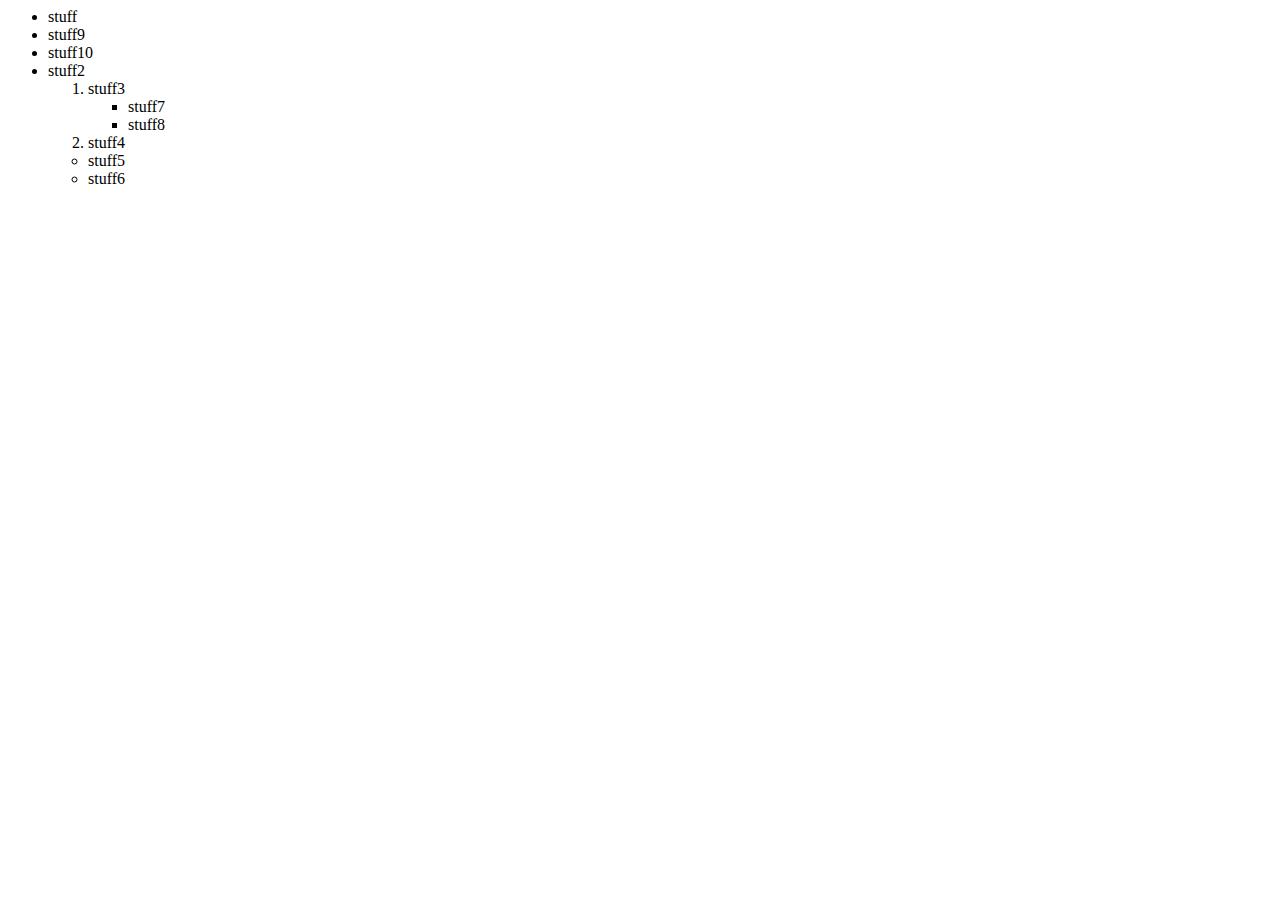
<file: data-structures/DOM Tree/delTag.html>
<html>
<body>
<ul>
<li>
stuff
<li>
stuff9
<li>
stuff10
</li>
</li>
</li>
<li>
stuff2
</li>
<ol>
<li>
stuff3
<ul>
<li>
stuff7
</li>
<li>
stuff8
</li>
</ul>
</li>
<li>
stuff4
</li>
</ol>
<ul>
<li>
stuff5
</li>
<li>
stuff6
</li>
</ul>
</ul>
</body>
</html>
</file>
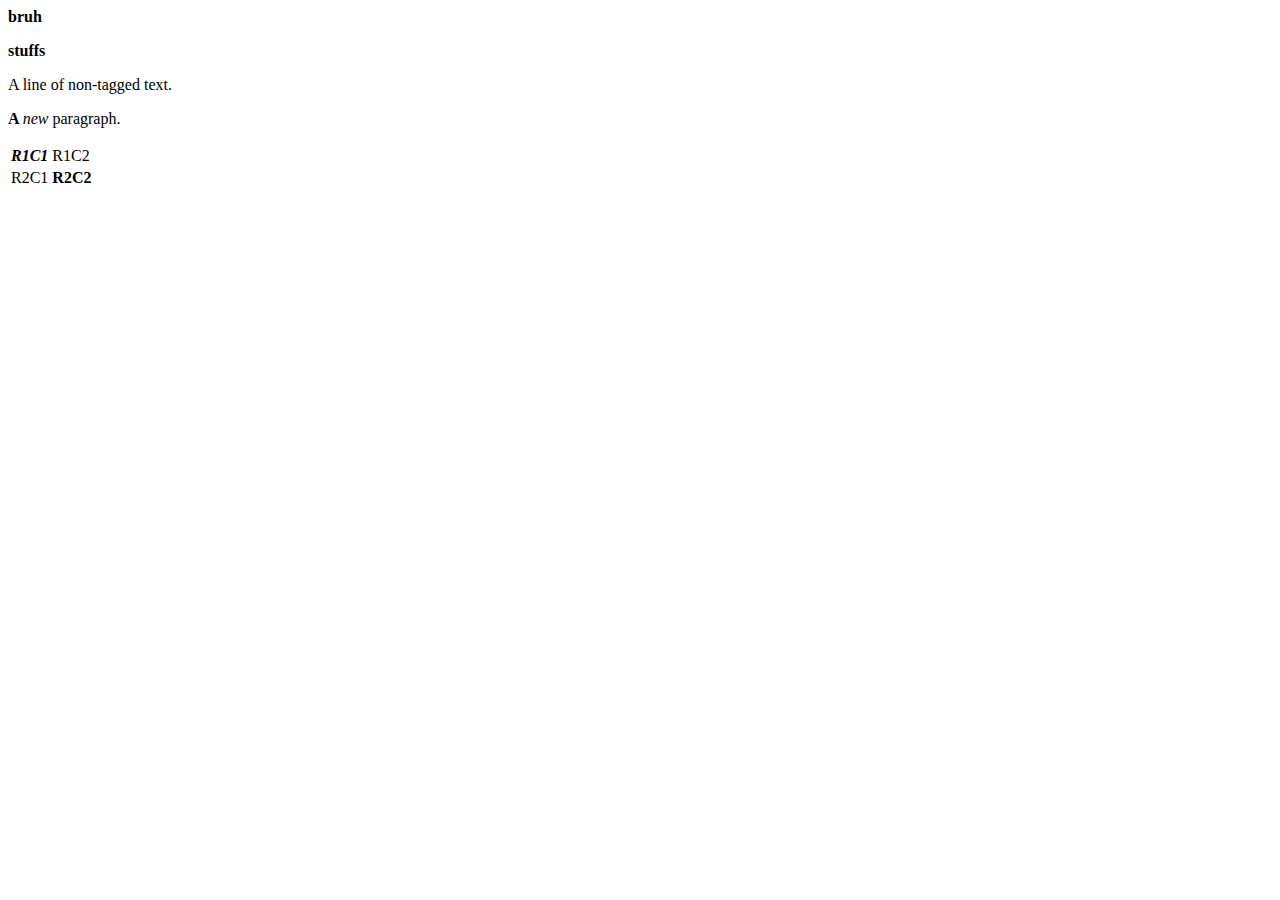
<file: data-structures/DOM Tree/ex1.html>
<html>
<body>
<b>
bruh
<p>
stuffs
</p>
</b>
<p>
A line of non-tagged text.
</p>
<p>
<b>
A
</b>
<em>
new
</em>
paragraph.
</p>
<table>
<tr>
<td>
<em>
<b>
R1C1
</b>
</em>
</td>
<td>
R1C2
</td>
</tr>
<tr>
<td>
R2C1
</td>
<td>
<b>
R2C2
</b>
</td>
</tr>
</table>
</body>
</html>
</file>
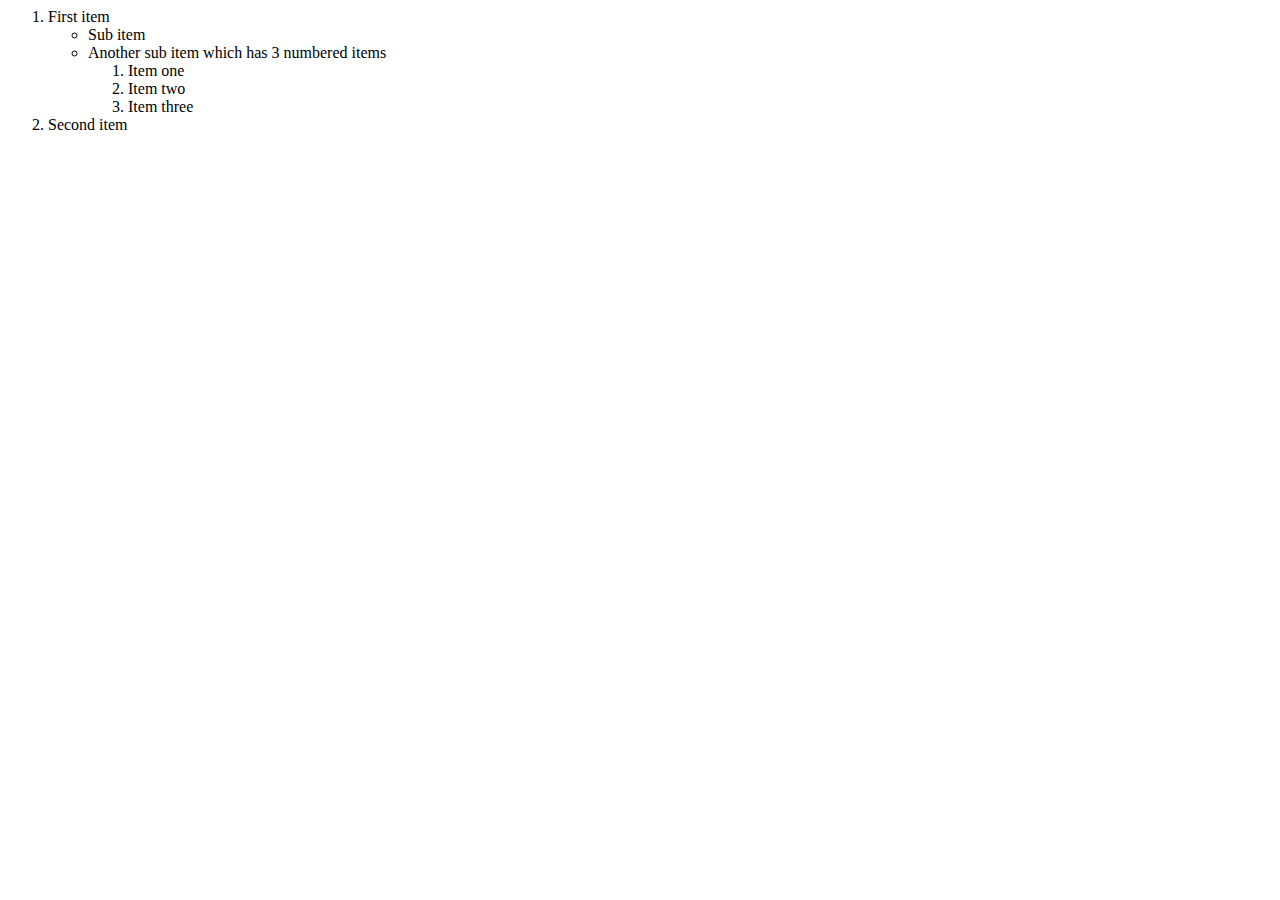
<file: data-structures/DOM Tree/ex3.html>
<html>
<body>
<ol>
<li>
First item
<ul>
<li>
Sub item
</li>
<li>
Another sub item which has 3 numbered items
<ol>
<li>
Item one
</li>
<li>
Item two
</li>
<li>
Item three
</li>
</ol>
</li>
</ul>
</li>
<li>
Second item
</li>
</ol>
</body>
</html>
</file>
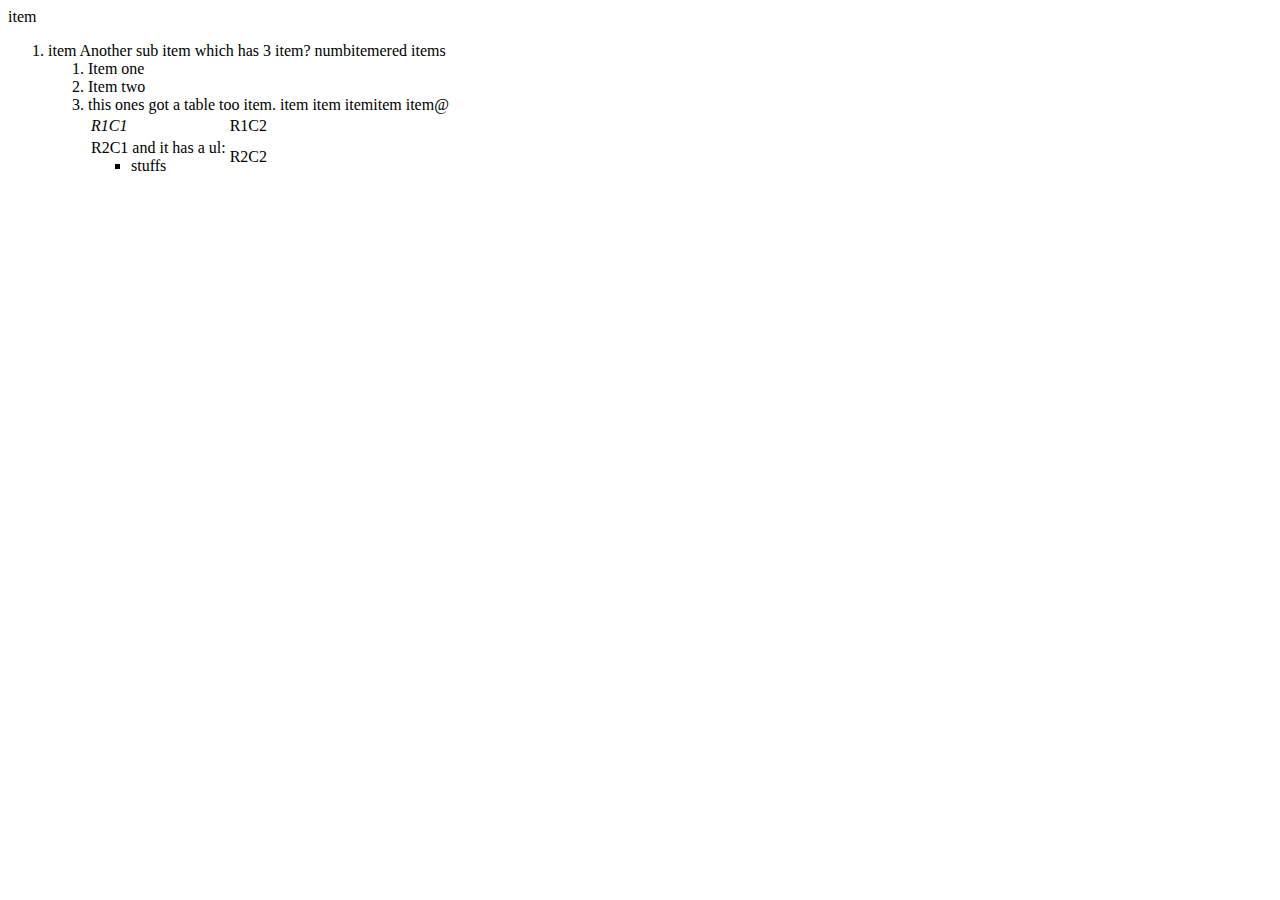
<file: data-structures/DOM Tree/ex5.html>
<html>
<body>
item
<ol>
<li>
item Another sub item which has 3 item? numbitemered items
<ol>
<li>
Item one
</li>
<li>
Item two
</li>
<li>
this ones got a table too item.
item item itemitem
item@
<table>
<tr>
<td>
<em>
R1C1
</em>
</td>
<td>
R1C2
</td>
</tr>
<tr>
<td>
R2C1 and it has a ul:
<ul>
<li>
stuffs
</li>
</ul>
</td>
<td>
R2C2
</td>
</tr>
</table>
</li>
</ol>
</li>
</ol>
</body>
</html>
</file>
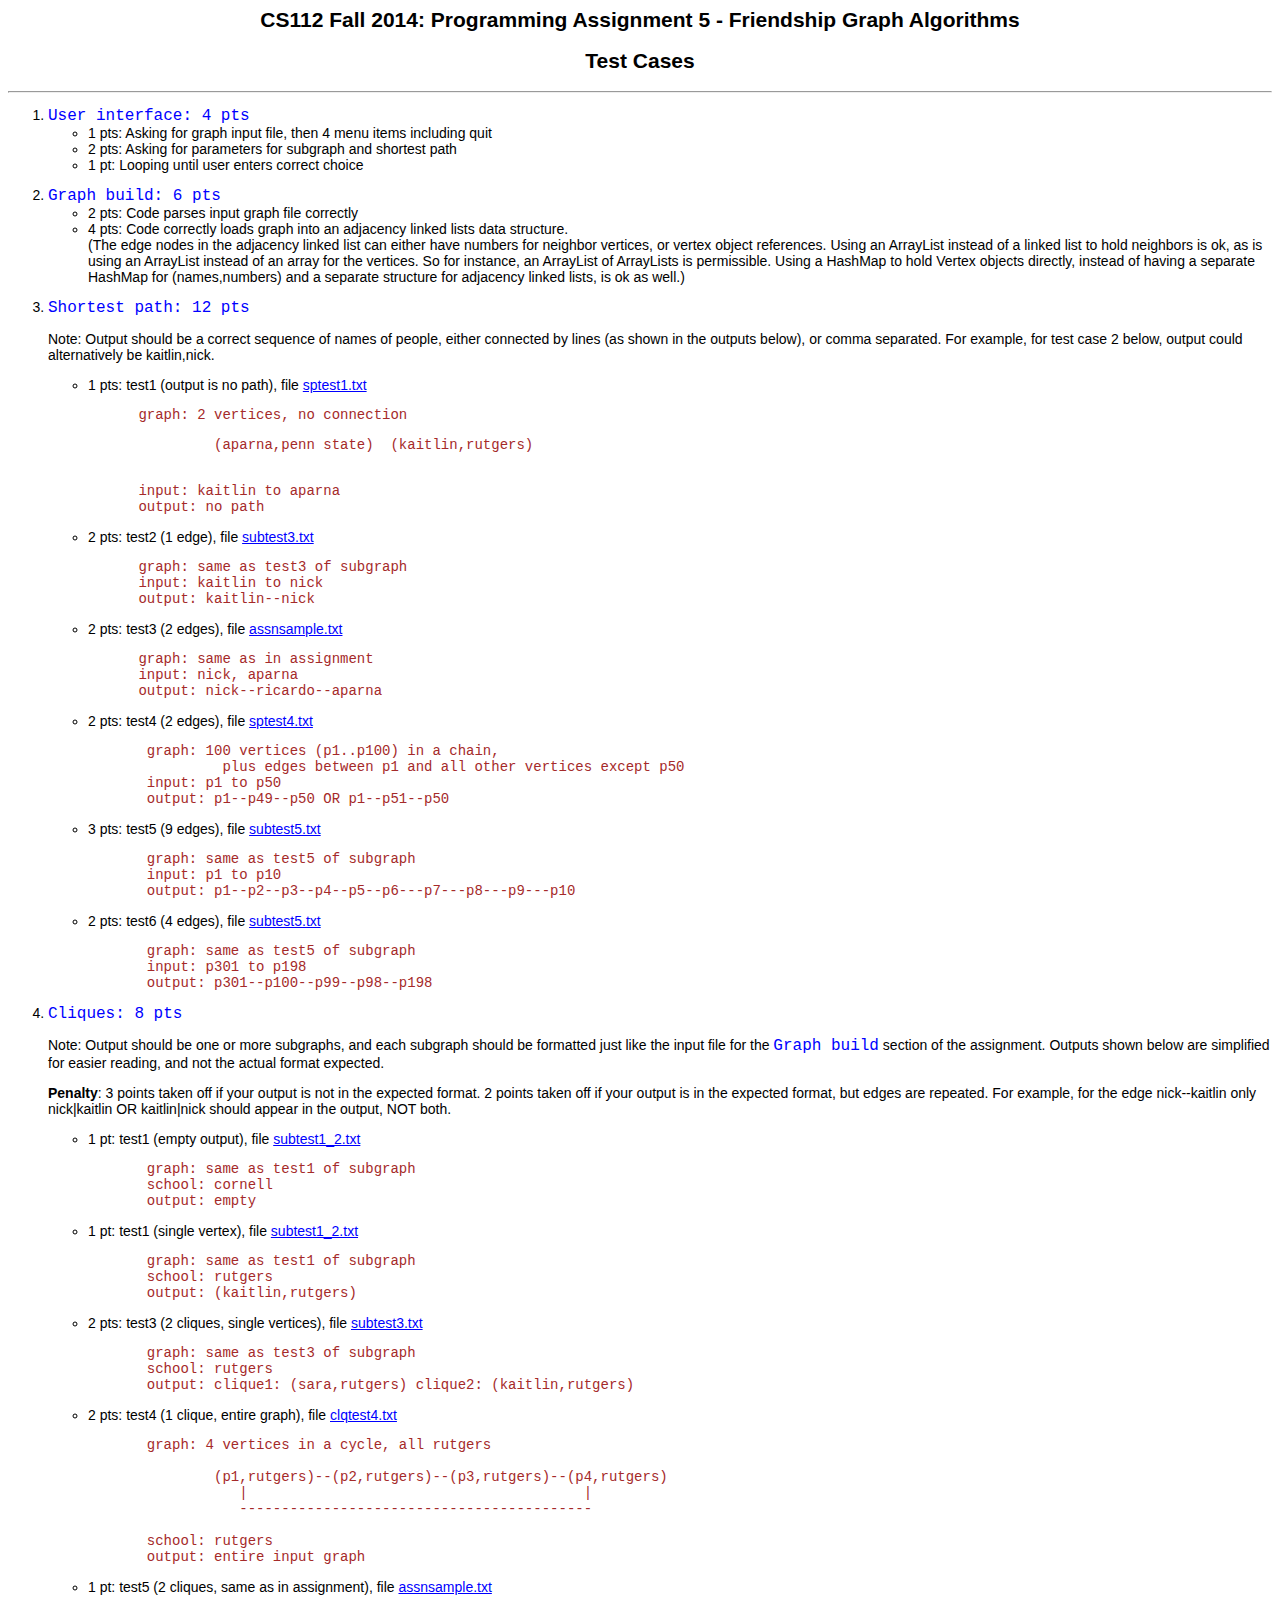
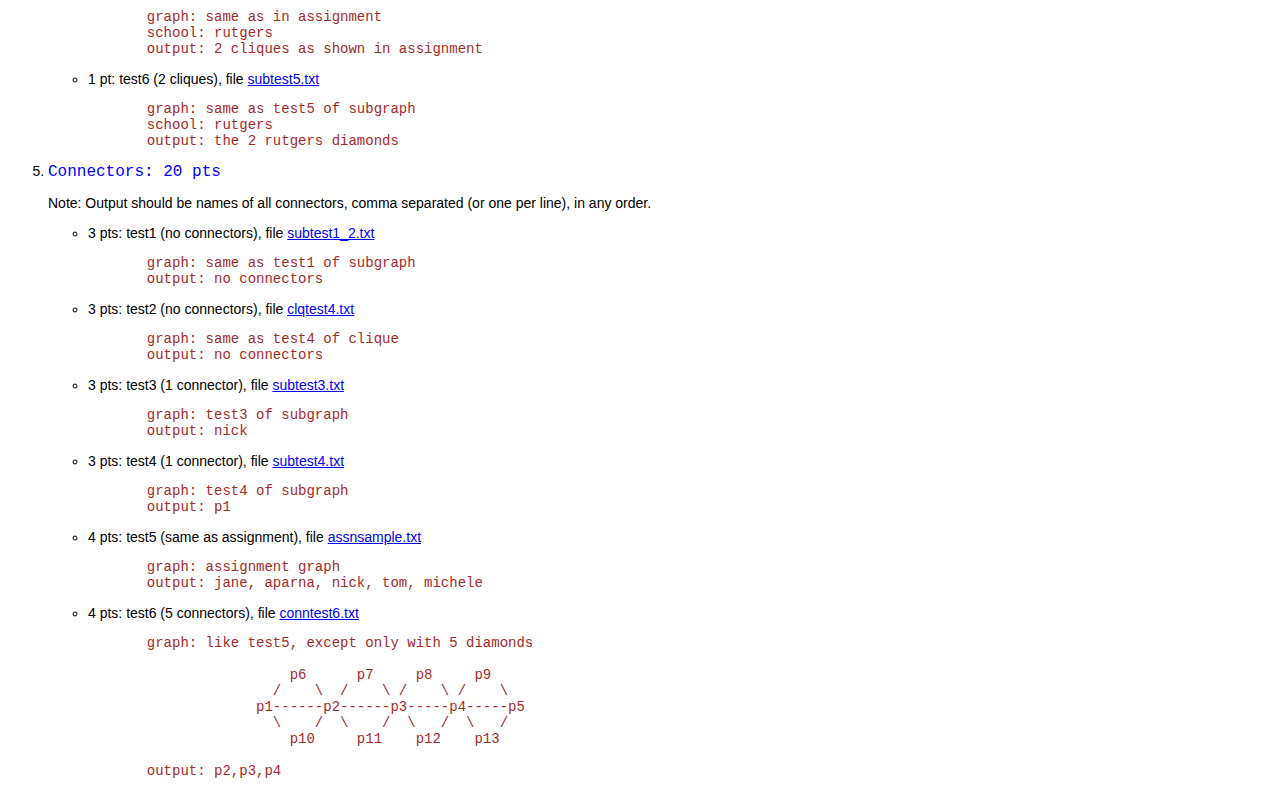
<file: data-structures/fbGraph/testcases.html>
<html><head>
<meta http-equiv="content-type" content="text/html; charset=ISO-8859-1">

<title>
CS112 Fall 2014: Programming Assignment 5 - Friendship Graph Algorithms Test Cases
</title>
<style>
body { font: 14px Trebuchet MS, Verdana, Arial, Helvetica, sans-serif; }
div.code { background: lightgrey; width: 40%;}
table { border-collapse: collapse; cellspacing: 0px; margin-left: 10%;}
th { font: bold 14px Trebuchet MS; border-bottom: 1px solid black; padding: 10px; text-align:left;}
td { padding: 2px; font: 13px Trebuchet MS; align:left; padding-right: 10px; }
td.pts { text-align: right; padding-right: 20px; vertical-align: top;}
tt { color: blue; font-size: 16px;}
a, a:visited { color: blue; }
pre { color: brown; }
</style>
</head><body><center>
<h2>CS112 Fall 2014: Programming Assignment 5 - Friendship Graph Algorithms</h2>
<h2>Test Cases</h2>
<hr>
</center>
<ol>
<li><tt>User interface: 4 pts</tt>
<ul>
<li>1 pts: Asking for graph input file, then 4 menu items including quit
<li>2 pts: Asking for parameters for subgraph and shortest path
<li>1 pt: Looping until user enters correct choice
</ul>

<p>
<li><tt>Graph build: 6 pts</tt>
<ul>
<li>2 pts: Code parses input graph file correctly
<li>4 pts: Code correctly loads graph into an adjacency
linked lists data structure.<br>
(The edge nodes in the adjacency linked list can either have numbers for
neighbor vertices, or vertex object references. Using an ArrayList instead
of a linked list to hold neighbors is ok, as is using an ArrayList instead
of an array for the vertices. So for instance, an ArrayList of ArrayLists
is permissible. Using a HashMap to hold Vertex objects directly,
instead of having a separate HashMap for (names,numbers) and a separate structure
for adjacency linked lists, is ok as well.)
</ul>

<p>
<li><tt>Shortest path: 12 pts</tt>
<p>Note: Output should be a correct sequence of names of people,
either connected by lines (as shown in the outputs below), or comma
separated. For example, for test case 2 below, output could alternatively be
kaitlin,nick.
<ul>
<li>1 pts: test1 (output is no path), file <a href="sptest1.txt">sptest1.txt</a>
<pre>
      graph: 2 vertices, no connection
<pre>
               (aparna,penn state)  (kaitlin,rutgers)
</pre>
      input: kaitlin to aparna
      output: no path
</pre>
<li>2 pts: test2 (1 edge), file <a href="subtest3.txt">subtest3.txt</a> 
<pre>
      graph: same as test3 of subgraph
      input: kaitlin to nick
      output: kaitlin--nick
</pre>
<li>2 pts: test3 (2 edges), file <a href="assnsample.txt">assnsample.txt</a> 
<pre>
      graph: same as in assignment
      input: nick, aparna
      output: nick--ricardo--aparna
</pre>
<li>2 pts: test4 (2 edges), file <a href="sptest4.txt">sptest4.txt</a>
<pre>
       graph: 100 vertices (p1..p100) in a chain,
                plus edges between p1 and all other vertices except p50
       input: p1 to p50
       output: p1--p49--p50 OR p1--p51--p50
</pre>
<li>3 pts: test5 (9 edges), file <a href="subtest5.txt">subtest5.txt</a>
<pre>
       graph: same as test5 of subgraph
       input: p1 to p10
       output: p1--p2--p3--p4--p5--p6---p7---p8---p9---p10
</pre>
<li>2 pts: test6 (4 edges), file <a href="subtest5.txt">subtest5.txt</a>
<pre>
       graph: same as test5 of subgraph
       input: p301 to p198
       output: p301--p100--p99--p98--p198
</pre>
</ul>
<p>
<li><tt>Cliques: 8 pts</tt>
<p>Note: Output should be one or more subgraphs, and each subgraph should be formatted
just like the input file for the <tt>Graph build</tt> section of the assignment. 
Outputs shown below are simplified 
for easier reading, and not the actual format expected.<br>
<p><b>Penalty</b>: 3 points taken off if your output is not in the expected format.
2 points taken off if your output is in the expected format, but edges are repeated.
For example, for the edge nick--kaitlin only nick|kaitlin OR kaitlin|nick should
appear in the output, NOT both.

<p>
<ul>
<li>1 pt: test1 (empty output), file <a href="subtest1_2.txt">subtest1_2.txt</a>
<pre>
       graph: same as test1 of subgraph
       school: cornell
       output: empty
</pre>
<li>1 pt: test1 (single vertex), file <a href="subtest1_2.txt">subtest1_2.txt</a>
<pre>
       graph: same as test1 of subgraph
       school: rutgers
       output: (kaitlin,rutgers)
</pre>
<li>2 pts: test3 (2 cliques, single vertices), file <a href="subtest3.txt">subtest3.txt</a> 
<pre>
       graph: same as test3 of subgraph
       school: rutgers
       output: clique1: (sara,rutgers) clique2: (kaitlin,rutgers)
</pre>
<li>2 pts: test4 (1 clique, entire graph), file <a href="clqtest4.txt">clqtest4.txt</a>
<pre>
       graph: 4 vertices in a cycle, all rutgers

               (p1,rutgers)--(p2,rutgers)--(p3,rutgers)--(p4,rutgers)
                  |                                        |
                  ------------------------------------------

       school: rutgers
       output: entire input graph
</pre>
<li>1 pt: test5 (2 cliques, same as in assignment), file <a href="assnsample.txt">assnsample.txt</a>
<pre>
       graph: same as in assignment
       school: rutgers
       output: 2 cliques as shown in assignment
</pre>
<li>1 pt: test6 (2 cliques), file <a href="subtest5.txt">subtest5.txt</a>
<pre>
       graph: same as test5 of subgraph
       school: rutgers
       output: the 2 rutgers diamonds
</pre>
</ul>
<p>
<li><tt>Connectors: 20 pts</tt>
<p>Note: Output should be names of all connectors, comma separated (or one per line),
in any order.
<p>
<ul>
<li>3 pts: test1 (no connectors), file <a href="subtest1_2.txt">subtest1_2.txt</a>
<pre>
       graph: same as test1 of subgraph
       output: no connectors
</pre>
<li>3 pts: test2 (no connectors), file <a href="clqtest4.txt">clqtest4.txt</a>
<pre>
       graph: same as test4 of clique 
       output: no connectors
</pre>
<li>3 pts: test3 (1 connector), file <a href="subtest3.txt">subtest3.txt</a>
<pre>
       graph: test3 of subgraph
       output: nick
</pre>
<li>3 pts: test4 (1 connector), file <a href="subtest4.txt">subtest4.txt</a>
<pre>
       graph: test4 of subgraph
       output: p1
</pre>
<li>4 pts: test5 (same as assignment), file <a href="assnsample.txt">assnsample.txt</a>
<pre>
       graph: assignment graph
       output: jane, aparna, nick, tom, michele
</pre>
<li>4 pts: test6 (5 connectors), file <a href="conntest6.txt">conntest6.txt</a>
<pre>
       graph: like test5, except only with 5 diamonds

                        p6      p7     p8     p9
                      /    \  /    \ /    \ /    \  
                    p1------p2------p3-----p4-----p5
                      \    /  \    /  \   /  \   /         
                        p10     p11    p12    p13         

       output: p2,p3,p4
</pre>
</ul>
</ol>
</body>
</html>
</file>
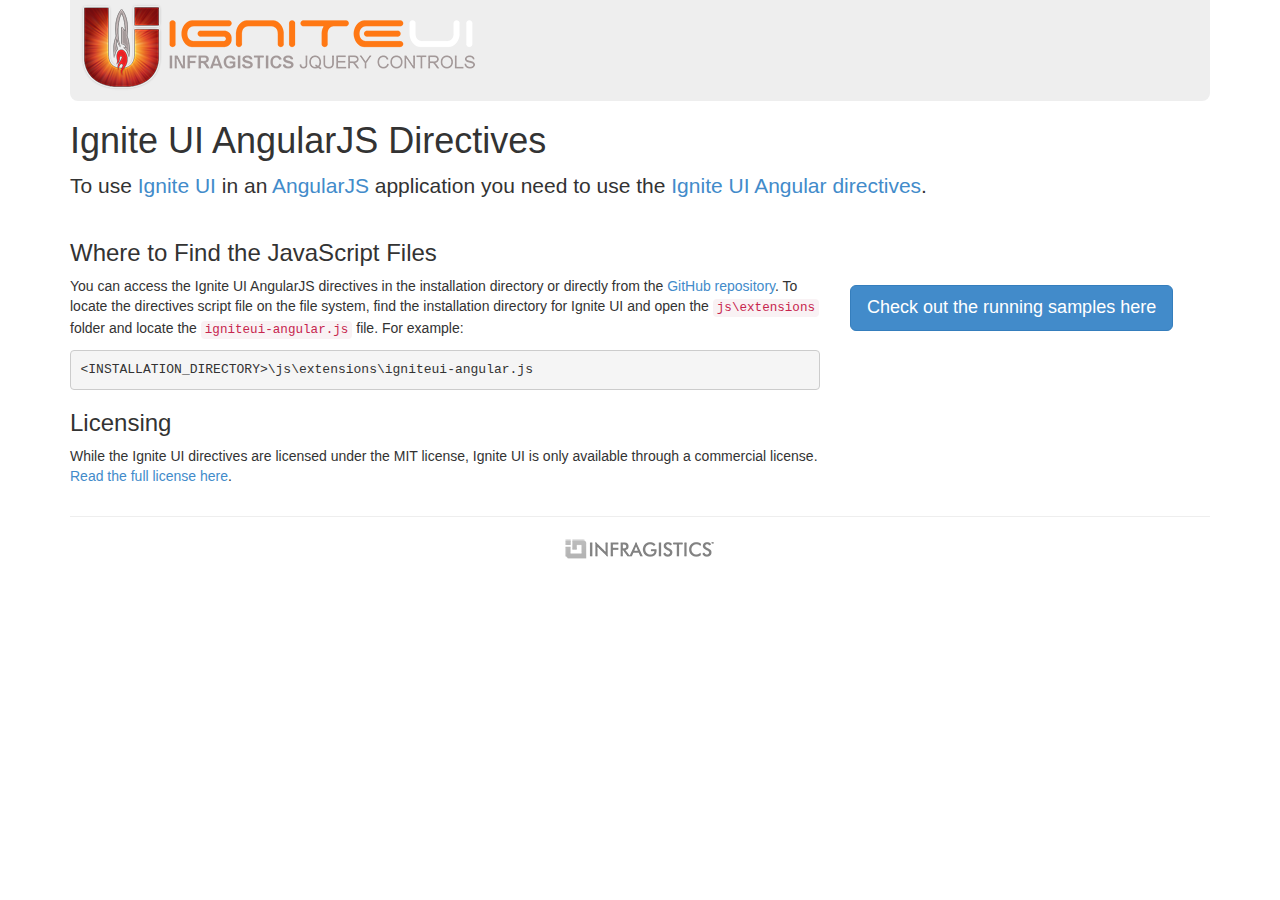
<file: databases/final-project/static/igniteui/extensions/README.igniteui-angular.html>
<!doctype html>
<html>
    <head>
        <title>Ignite UI AngularJS Directives README</title>
        <style>
            html{font-family:sans-serif;-ms-text-size-adjust:100%;-webkit-text-size-adjust:100%}body{margin:0}article,aside,details,figcaption,figure,footer,header,hgroup,main,nav,section,summary{display:block}audio,canvas,progress,video{display:inline-block;vertical-align:baseline}audio:not([controls]){display:none;height:0}[hidden],template{display:none}a{background:transparent}a:active,a:hover{outline:0}abbr[title]{border-bottom:1px dotted}b,strong{font-weight:bold}dfn{font-style:italic}h1{font-size:2em;margin:0.67em 0}mark{background:#ff0;color:#000}small{font-size:80%}sub,sup{font-size:75%;line-height:0;position:relative;vertical-align:baseline}sup{top:-0.5em}sub{bottom:-0.25em}img{border:0}svg:not(:root){overflow:hidden}figure{margin:1em 40px}hr{-moz-box-sizing:content-box;box-sizing:content-box;height:0}pre{overflow:auto}code,kbd,pre,samp{font-family:monospace, monospace;font-size:1em}button,input,optgroup,select,textarea{color:inherit;font:inherit;margin:0}button{overflow:visible}button,select{text-transform:none}button,html input[type="button"],input[type="reset"],input[type="submit"]{-webkit-appearance:button;cursor:pointer}button[disabled],html input[disabled]{cursor:default}button::-moz-focus-inner,input::-moz-focus-inner{border:0;padding:0}input{line-height:normal}input[type="checkbox"],input[type="radio"]{box-sizing:border-box;padding:0}input[type="number"]::-webkit-inner-spin-button,input[type="number"]::-webkit-outer-spin-button{height:auto}input[type="search"]{-webkit-appearance:textfield;-moz-box-sizing:content-box;-webkit-box-sizing:content-box;box-sizing:content-box}input[type="search"]::-webkit-search-cancel-button,input[type="search"]::-webkit-search-decoration{-webkit-appearance:none}fieldset{border:1px solid #c0c0c0;margin:0 2px;padding:0.35em 0.625em 0.75em}legend{border:0;padding:0}textarea{overflow:auto}optgroup{font-weight:bold}table{border-collapse:collapse;border-spacing:0}td,th{padding:0}*{-webkit-box-sizing:border-box;-moz-box-sizing:border-box;box-sizing:border-box}*:before,*:after{-webkit-box-sizing:border-box;-moz-box-sizing:border-box;box-sizing:border-box}html{font-size:10px;-webkit-tap-highlight-color:rgba(0,0,0,0)}body{font-family:"Helvetica Neue",Helvetica,Arial,sans-serif;font-size:14px;line-height:1.42857143;color:#333;background-color:#fff}input,button,select,textarea{font-family:inherit;font-size:inherit;line-height:inherit}a{color:#428bca;text-decoration:none}a:hover,a:focus{color:#2a6496;text-decoration:underline}a:focus{outline:thin dotted;outline:5px auto -webkit-focus-ring-color;outline-offset:-2px}figure{margin:0}img{vertical-align:middle}.img-responsive{display:block;width:100% \9;max-width:100%;height:auto}.img-rounded{border-radius:6px}.img-thumbnail{padding:4px;line-height:1.42857143;background-color:#fff;border:1px solid #ddd;border-radius:4px;-webkit-transition:all .2s ease-in-out;-o-transition:all .2s ease-in-out;transition:all .2s ease-in-out;display:inline-block;width:100% \9;max-width:100%;height:auto}.img-circle{border-radius:50%}hr{margin-top:20px;margin-bottom:20px;border:0;border-top:1px solid #eee}.sr-only{position:absolute;width:1px;height:1px;margin:-1px;padding:0;overflow:hidden;clip:rect(0, 0, 0, 0);border:0}.sr-only-focusable:active,.sr-only-focusable:focus{position:static;width:auto;height:auto;margin:0;overflow:visible;clip:auto}h1,h2,h3,h4,h5,h6,.h1,.h2,.h3,.h4,.h5,.h6{font-family:inherit;font-weight:500;line-height:1.1;color:inherit}h1 small,h2 small,h3 small,h4 small,h5 small,h6 small,.h1 small,.h2 small,.h3 small,.h4 small,.h5 small,.h6 small,h1 .small,h2 .small,h3 .small,h4 .small,h5 .small,h6 .small,.h1 .small,.h2 .small,.h3 .small,.h4 .small,.h5 .small,.h6 .small{font-weight:normal;line-height:1;color:#777}h1,.h1,h2,.h2,h3,.h3{margin-top:20px;margin-bottom:10px}h1 small,.h1 small,h2 small,.h2 small,h3 small,.h3 small,h1 .small,.h1 .small,h2 .small,.h2 .small,h3 .small,.h3 .small{font-size:65%}h4,.h4,h5,.h5,h6,.h6{margin-top:10px;margin-bottom:10px}h4 small,.h4 small,h5 small,.h5 small,h6 small,.h6 small,h4 .small,.h4 .small,h5 .small,.h5 .small,h6 .small,.h6 .small{font-size:75%}h1,.h1{font-size:36px}h2,.h2{font-size:30px}h3,.h3{font-size:24px}h4,.h4{font-size:18px}h5,.h5{font-size:14px}h6,.h6{font-size:12px}p{margin:0 0 10px}.lead{margin-bottom:20px;font-size:16px;font-weight:300;line-height:1.4}@media (min-width:768px){.lead{font-size:21px}}small,.small{font-size:85%}cite{font-style:normal}mark,.mark{background-color:#fcf8e3;padding:.2em}.text-left{text-align:left}.text-right{text-align:right}.text-center{text-align:center}.text-justify{text-align:justify}.text-nowrap{white-space:nowrap}.text-lowercase{text-transform:lowercase}.text-uppercase{text-transform:uppercase}.text-capitalize{text-transform:capitalize}.text-muted{color:#777}.text-primary{color:#428bca}a.text-primary:hover{color:#3071a9}.text-success{color:#3c763d}a.text-success:hover{color:#2b542c}.text-info{color:#31708f}a.text-info:hover{color:#245269}.text-warning{color:#8a6d3b}a.text-warning:hover{color:#66512c}.text-danger{color:#a94442}a.text-danger:hover{color:#843534}.bg-primary{color:#fff;background-color:#428bca}a.bg-primary:hover{background-color:#3071a9}.bg-success{background-color:#dff0d8}a.bg-success:hover{background-color:#c1e2b3}.bg-info{background-color:#d9edf7}a.bg-info:hover{background-color:#afd9ee}.bg-warning{background-color:#fcf8e3}a.bg-warning:hover{background-color:#f7ecb5}.bg-danger{background-color:#f2dede}a.bg-danger:hover{background-color:#e4b9b9}.page-header{padding-bottom:9px;margin:40px 0 20px;border-bottom:1px solid #eee}ul,ol{margin-top:0;margin-bottom:10px}ul ul,ol ul,ul ol,ol ol{margin-bottom:0}.list-unstyled{padding-left:0;list-style:none}.list-inline{padding-left:0;list-style:none;margin-left:-5px}.list-inline>li{display:inline-block;padding-left:5px;padding-right:5px}dl{margin-top:0;margin-bottom:20px}dt,dd{line-height:1.42857143}dt{font-weight:bold}dd{margin-left:0}@media (min-width:768px){.dl-horizontal dt{float:left;width:160px;clear:left;text-align:right;overflow:hidden;text-overflow:ellipsis;white-space:nowrap}.dl-horizontal dd{margin-left:180px}}abbr[title],abbr[data-original-title]{cursor:help;border-bottom:1px dotted #777}.initialism{font-size:90%;text-transform:uppercase}blockquote{padding:10px 20px;margin:0 0 20px;font-size:17.5px;border-left:5px solid #eee}blockquote p:last-child,blockquote ul:last-child,blockquote ol:last-child{margin-bottom:0}blockquote footer,blockquote small,blockquote .small{display:block;font-size:80%;line-height:1.42857143;color:#777}blockquote footer:before,blockquote small:before,blockquote .small:before{content:'\2014 \00A0'}.blockquote-reverse,blockquote.pull-right{padding-right:15px;padding-left:0;border-right:5px solid #eee;border-left:0;text-align:right}.blockquote-reverse footer:before,blockquote.pull-right footer:before,.blockquote-reverse small:before,blockquote.pull-right small:before,.blockquote-reverse .small:before,blockquote.pull-right .small:before{content:''}.blockquote-reverse footer:after,blockquote.pull-right footer:after,.blockquote-reverse small:after,blockquote.pull-right small:after,.blockquote-reverse .small:after,blockquote.pull-right .small:after{content:'\00A0 \2014'}blockquote:before,blockquote:after{content:""}address{margin-bottom:20px;font-style:normal;line-height:1.42857143}code,kbd,pre,samp{font-family:Menlo,Monaco,Consolas,"Courier New",monospace}code{padding:2px 4px;font-size:90%;color:#c7254e;background-color:#f9f2f4;border-radius:4px}kbd{padding:2px 4px;font-size:90%;color:#fff;background-color:#333;border-radius:3px;box-shadow:inset 0 -1px 0 rgba(0,0,0,0.25)}kbd kbd{padding:0;font-size:100%;box-shadow:none}pre{display:block;padding:9.5px;margin:0 0 10px;font-size:13px;line-height:1.42857143;word-break:break-all;word-wrap:break-word;color:#333;background-color:#f5f5f5;border:1px solid #ccc;border-radius:4px}pre code{padding:0;font-size:inherit;color:inherit;white-space:pre-wrap;background-color:transparent;border-radius:0}.pre-scrollable{max-height:340px;overflow-y:scroll}.container{margin-right:auto;margin-left:auto;padding-left:15px;padding-right:15px}@media (min-width:768px){.container{width:750px}}@media (min-width:992px){.container{width:970px}}@media (min-width:1200px){.container{width:1170px}}.container-fluid{margin-right:auto;margin-left:auto;padding-left:15px;padding-right:15px}.row{margin-left:-15px;margin-right:-15px}.col-xs-1, .col-sm-1, .col-md-1, .col-lg-1, .col-xs-2, .col-sm-2, .col-md-2, .col-lg-2, .col-xs-3, .col-sm-3, .col-md-3, .col-lg-3, .col-xs-4, .col-sm-4, .col-md-4, .col-lg-4, .col-xs-5, .col-sm-5, .col-md-5, .col-lg-5, .col-xs-6, .col-sm-6, .col-md-6, .col-lg-6, .col-xs-7, .col-sm-7, .col-md-7, .col-lg-7, .col-xs-8, .col-sm-8, .col-md-8, .col-lg-8, .col-xs-9, .col-sm-9, .col-md-9, .col-lg-9, .col-xs-10, .col-sm-10, .col-md-10, .col-lg-10, .col-xs-11, .col-sm-11, .col-md-11, .col-lg-11, .col-xs-12, .col-sm-12, .col-md-12, .col-lg-12{position:relative;min-height:1px;padding-left:15px;padding-right:15px}.col-xs-1, .col-xs-2, .col-xs-3, .col-xs-4, .col-xs-5, .col-xs-6, .col-xs-7, .col-xs-8, .col-xs-9, .col-xs-10, .col-xs-11, .col-xs-12{float:left}.col-xs-12{width:100%}.col-xs-11{width:91.66666667%}.col-xs-10{width:83.33333333%}.col-xs-9{width:75%}.col-xs-8{width:66.66666667%}.col-xs-7{width:58.33333333%}.col-xs-6{width:50%}.col-xs-5{width:41.66666667%}.col-xs-4{width:33.33333333%}.col-xs-3{width:25%}.col-xs-2{width:16.66666667%}.col-xs-1{width:8.33333333%}.col-xs-pull-12{right:100%}.col-xs-pull-11{right:91.66666667%}.col-xs-pull-10{right:83.33333333%}.col-xs-pull-9{right:75%}.col-xs-pull-8{right:66.66666667%}.col-xs-pull-7{right:58.33333333%}.col-xs-pull-6{right:50%}.col-xs-pull-5{right:41.66666667%}.col-xs-pull-4{right:33.33333333%}.col-xs-pull-3{right:25%}.col-xs-pull-2{right:16.66666667%}.col-xs-pull-1{right:8.33333333%}.col-xs-pull-0{right:auto}.col-xs-push-12{left:100%}.col-xs-push-11{left:91.66666667%}.col-xs-push-10{left:83.33333333%}.col-xs-push-9{left:75%}.col-xs-push-8{left:66.66666667%}.col-xs-push-7{left:58.33333333%}.col-xs-push-6{left:50%}.col-xs-push-5{left:41.66666667%}.col-xs-push-4{left:33.33333333%}.col-xs-push-3{left:25%}.col-xs-push-2{left:16.66666667%}.col-xs-push-1{left:8.33333333%}.col-xs-push-0{left:auto}.col-xs-offset-12{margin-left:100%}.col-xs-offset-11{margin-left:91.66666667%}.col-xs-offset-10{margin-left:83.33333333%}.col-xs-offset-9{margin-left:75%}.col-xs-offset-8{margin-left:66.66666667%}.col-xs-offset-7{margin-left:58.33333333%}.col-xs-offset-6{margin-left:50%}.col-xs-offset-5{margin-left:41.66666667%}.col-xs-offset-4{margin-left:33.33333333%}.col-xs-offset-3{margin-left:25%}.col-xs-offset-2{margin-left:16.66666667%}.col-xs-offset-1{margin-left:8.33333333%}.col-xs-offset-0{margin-left:0}@media (min-width:768px){.col-sm-1, .col-sm-2, .col-sm-3, .col-sm-4, .col-sm-5, .col-sm-6, .col-sm-7, .col-sm-8, .col-sm-9, .col-sm-10, .col-sm-11, .col-sm-12{float:left}.col-sm-12{width:100%}.col-sm-11{width:91.66666667%}.col-sm-10{width:83.33333333%}.col-sm-9{width:75%}.col-sm-8{width:66.66666667%}.col-sm-7{width:58.33333333%}.col-sm-6{width:50%}.col-sm-5{width:41.66666667%}.col-sm-4{width:33.33333333%}.col-sm-3{width:25%}.col-sm-2{width:16.66666667%}.col-sm-1{width:8.33333333%}.col-sm-pull-12{right:100%}.col-sm-pull-11{right:91.66666667%}.col-sm-pull-10{right:83.33333333%}.col-sm-pull-9{right:75%}.col-sm-pull-8{right:66.66666667%}.col-sm-pull-7{right:58.33333333%}.col-sm-pull-6{right:50%}.col-sm-pull-5{right:41.66666667%}.col-sm-pull-4{right:33.33333333%}.col-sm-pull-3{right:25%}.col-sm-pull-2{right:16.66666667%}.col-sm-pull-1{right:8.33333333%}.col-sm-pull-0{right:auto}.col-sm-push-12{left:100%}.col-sm-push-11{left:91.66666667%}.col-sm-push-10{left:83.33333333%}.col-sm-push-9{left:75%}.col-sm-push-8{left:66.66666667%}.col-sm-push-7{left:58.33333333%}.col-sm-push-6{left:50%}.col-sm-push-5{left:41.66666667%}.col-sm-push-4{left:33.33333333%}.col-sm-push-3{left:25%}.col-sm-push-2{left:16.66666667%}.col-sm-push-1{left:8.33333333%}.col-sm-push-0{left:auto}.col-sm-offset-12{margin-left:100%}.col-sm-offset-11{margin-left:91.66666667%}.col-sm-offset-10{margin-left:83.33333333%}.col-sm-offset-9{margin-left:75%}.col-sm-offset-8{margin-left:66.66666667%}.col-sm-offset-7{margin-left:58.33333333%}.col-sm-offset-6{margin-left:50%}.col-sm-offset-5{margin-left:41.66666667%}.col-sm-offset-4{margin-left:33.33333333%}.col-sm-offset-3{margin-left:25%}.col-sm-offset-2{margin-left:16.66666667%}.col-sm-offset-1{margin-left:8.33333333%}.col-sm-offset-0{margin-left:0}}@media (min-width:992px){.col-md-1, .col-md-2, .col-md-3, .col-md-4, .col-md-5, .col-md-6, .col-md-7, .col-md-8, .col-md-9, .col-md-10, .col-md-11, .col-md-12{float:left}.col-md-12{width:100%}.col-md-11{width:91.66666667%}.col-md-10{width:83.33333333%}.col-md-9{width:75%}.col-md-8{width:66.66666667%}.col-md-7{width:58.33333333%}.col-md-6{width:50%}.col-md-5{width:41.66666667%}.col-md-4{width:33.33333333%}.col-md-3{width:25%}.col-md-2{width:16.66666667%}.col-md-1{width:8.33333333%}.col-md-pull-12{right:100%}.col-md-pull-11{right:91.66666667%}.col-md-pull-10{right:83.33333333%}.col-md-pull-9{right:75%}.col-md-pull-8{right:66.66666667%}.col-md-pull-7{right:58.33333333%}.col-md-pull-6{right:50%}.col-md-pull-5{right:41.66666667%}.col-md-pull-4{right:33.33333333%}.col-md-pull-3{right:25%}.col-md-pull-2{right:16.66666667%}.col-md-pull-1{right:8.33333333%}.col-md-pull-0{right:auto}.col-md-push-12{left:100%}.col-md-push-11{left:91.66666667%}.col-md-push-10{left:83.33333333%}.col-md-push-9{left:75%}.col-md-push-8{left:66.66666667%}.col-md-push-7{left:58.33333333%}.col-md-push-6{left:50%}.col-md-push-5{left:41.66666667%}.col-md-push-4{left:33.33333333%}.col-md-push-3{left:25%}.col-md-push-2{left:16.66666667%}.col-md-push-1{left:8.33333333%}.col-md-push-0{left:auto}.col-md-offset-12{margin-left:100%}.col-md-offset-11{margin-left:91.66666667%}.col-md-offset-10{margin-left:83.33333333%}.col-md-offset-9{margin-left:75%}.col-md-offset-8{margin-left:66.66666667%}.col-md-offset-7{margin-left:58.33333333%}.col-md-offset-6{margin-left:50%}.col-md-offset-5{margin-left:41.66666667%}.col-md-offset-4{margin-left:33.33333333%}.col-md-offset-3{margin-left:25%}.col-md-offset-2{margin-left:16.66666667%}.col-md-offset-1{margin-left:8.33333333%}.col-md-offset-0{margin-left:0}}@media (min-width:1200px){.col-lg-1, .col-lg-2, .col-lg-3, .col-lg-4, .col-lg-5, .col-lg-6, .col-lg-7, .col-lg-8, .col-lg-9, .col-lg-10, .col-lg-11, .col-lg-12{float:left}.col-lg-12{width:100%}.col-lg-11{width:91.66666667%}.col-lg-10{width:83.33333333%}.col-lg-9{width:75%}.col-lg-8{width:66.66666667%}.col-lg-7{width:58.33333333%}.col-lg-6{width:50%}.col-lg-5{width:41.66666667%}.col-lg-4{width:33.33333333%}.col-lg-3{width:25%}.col-lg-2{width:16.66666667%}.col-lg-1{width:8.33333333%}.col-lg-pull-12{right:100%}.col-lg-pull-11{right:91.66666667%}.col-lg-pull-10{right:83.33333333%}.col-lg-pull-9{right:75%}.col-lg-pull-8{right:66.66666667%}.col-lg-pull-7{right:58.33333333%}.col-lg-pull-6{right:50%}.col-lg-pull-5{right:41.66666667%}.col-lg-pull-4{right:33.33333333%}.col-lg-pull-3{right:25%}.col-lg-pull-2{right:16.66666667%}.col-lg-pull-1{right:8.33333333%}.col-lg-pull-0{right:auto}.col-lg-push-12{left:100%}.col-lg-push-11{left:91.66666667%}.col-lg-push-10{left:83.33333333%}.col-lg-push-9{left:75%}.col-lg-push-8{left:66.66666667%}.col-lg-push-7{left:58.33333333%}.col-lg-push-6{left:50%}.col-lg-push-5{left:41.66666667%}.col-lg-push-4{left:33.33333333%}.col-lg-push-3{left:25%}.col-lg-push-2{left:16.66666667%}.col-lg-push-1{left:8.33333333%}.col-lg-push-0{left:auto}.col-lg-offset-12{margin-left:100%}.col-lg-offset-11{margin-left:91.66666667%}.col-lg-offset-10{margin-left:83.33333333%}.col-lg-offset-9{margin-left:75%}.col-lg-offset-8{margin-left:66.66666667%}.col-lg-offset-7{margin-left:58.33333333%}.col-lg-offset-6{margin-left:50%}.col-lg-offset-5{margin-left:41.66666667%}.col-lg-offset-4{margin-left:33.33333333%}.col-lg-offset-3{margin-left:25%}.col-lg-offset-2{margin-left:16.66666667%}.col-lg-offset-1{margin-left:8.33333333%}.col-lg-offset-0{margin-left:0}}.btn{display:inline-block;margin-bottom:0;font-weight:normal;text-align:center;vertical-align:middle;cursor:pointer;background-image:none;border:1px solid transparent;white-space:nowrap;padding:6px 12px;font-size:14px;line-height:1.42857143;border-radius:4px;-webkit-user-select:none;-moz-user-select:none;-ms-user-select:none;user-select:none}.btn:focus,.btn:active:focus,.btn.active:focus{outline:thin dotted;outline:5px auto -webkit-focus-ring-color;outline-offset:-2px}.btn:hover,.btn:focus{color:#333;text-decoration:none}.btn:active,.btn.active{outline:0;background-image:none;-webkit-box-shadow:inset 0 3px 5px rgba(0,0,0,0.125);box-shadow:inset 0 3px 5px rgba(0,0,0,0.125)}.btn.disabled,.btn[disabled],fieldset[disabled] .btn{cursor:not-allowed;pointer-events:none;opacity:.65;filter:alpha(opacity=65);-webkit-box-shadow:none;box-shadow:none}.btn-default{color:#333;background-color:#fff;border-color:#ccc}.btn-default:hover,.btn-default:focus,.btn-default:active,.btn-default.active,.open>.dropdown-toggle.btn-default{color:#333;background-color:#e6e6e6;border-color:#adadad}.btn-default:active,.btn-default.active,.open>.dropdown-toggle.btn-default{background-image:none}.btn-default.disabled,.btn-default[disabled],fieldset[disabled] .btn-default,.btn-default.disabled:hover,.btn-default[disabled]:hover,fieldset[disabled] .btn-default:hover,.btn-default.disabled:focus,.btn-default[disabled]:focus,fieldset[disabled] .btn-default:focus,.btn-default.disabled:active,.btn-default[disabled]:active,fieldset[disabled] .btn-default:active,.btn-default.disabled.active,.btn-default[disabled].active,fieldset[disabled] .btn-default.active{background-color:#fff;border-color:#ccc}.btn-default .badge{color:#fff;background-color:#333}.btn-primary{color:#fff;background-color:#428bca;border-color:#357ebd}.btn-primary:hover,.btn-primary:focus,.btn-primary:active,.btn-primary.active,.open>.dropdown-toggle.btn-primary{color:#fff;background-color:#3071a9;border-color:#285e8e}.btn-primary:active,.btn-primary.active,.open>.dropdown-toggle.btn-primary{background-image:none}.btn-primary.disabled,.btn-primary[disabled],fieldset[disabled] .btn-primary,.btn-primary.disabled:hover,.btn-primary[disabled]:hover,fieldset[disabled] .btn-primary:hover,.btn-primary.disabled:focus,.btn-primary[disabled]:focus,fieldset[disabled] .btn-primary:focus,.btn-primary.disabled:active,.btn-primary[disabled]:active,fieldset[disabled] .btn-primary:active,.btn-primary.disabled.active,.btn-primary[disabled].active,fieldset[disabled] .btn-primary.active{background-color:#428bca;border-color:#357ebd}.btn-primary .badge{color:#428bca;background-color:#fff}.btn-success{color:#fff;background-color:#5cb85c;border-color:#4cae4c}.btn-success:hover,.btn-success:focus,.btn-success:active,.btn-success.active,.open>.dropdown-toggle.btn-success{color:#fff;background-color:#449d44;border-color:#398439}.btn-success:active,.btn-success.active,.open>.dropdown-toggle.btn-success{background-image:none}.btn-success.disabled,.btn-success[disabled],fieldset[disabled] .btn-success,.btn-success.disabled:hover,.btn-success[disabled]:hover,fieldset[disabled] .btn-success:hover,.btn-success.disabled:focus,.btn-success[disabled]:focus,fieldset[disabled] .btn-success:focus,.btn-success.disabled:active,.btn-success[disabled]:active,fieldset[disabled] .btn-success:active,.btn-success.disabled.active,.btn-success[disabled].active,fieldset[disabled] .btn-success.active{background-color:#5cb85c;border-color:#4cae4c}.btn-success .badge{color:#5cb85c;background-color:#fff}.btn-info{color:#fff;background-color:#5bc0de;border-color:#46b8da}.btn-info:hover,.btn-info:focus,.btn-info:active,.btn-info.active,.open>.dropdown-toggle.btn-info{color:#fff;background-color:#31b0d5;border-color:#269abc}.btn-info:active,.btn-info.active,.open>.dropdown-toggle.btn-info{background-image:none}.btn-info.disabled,.btn-info[disabled],fieldset[disabled] .btn-info,.btn-info.disabled:hover,.btn-info[disabled]:hover,fieldset[disabled] .btn-info:hover,.btn-info.disabled:focus,.btn-info[disabled]:focus,fieldset[disabled] .btn-info:focus,.btn-info.disabled:active,.btn-info[disabled]:active,fieldset[disabled] .btn-info:active,.btn-info.disabled.active,.btn-info[disabled].active,fieldset[disabled] .btn-info.active{background-color:#5bc0de;border-color:#46b8da}.btn-info .badge{color:#5bc0de;background-color:#fff}.btn-warning{color:#fff;background-color:#f0ad4e;border-color:#eea236}.btn-warning:hover,.btn-warning:focus,.btn-warning:active,.btn-warning.active,.open>.dropdown-toggle.btn-warning{color:#fff;background-color:#ec971f;border-color:#d58512}.btn-warning:active,.btn-warning.active,.open>.dropdown-toggle.btn-warning{background-image:none}.btn-warning.disabled,.btn-warning[disabled],fieldset[disabled] .btn-warning,.btn-warning.disabled:hover,.btn-warning[disabled]:hover,fieldset[disabled] .btn-warning:hover,.btn-warning.disabled:focus,.btn-warning[disabled]:focus,fieldset[disabled] .btn-warning:focus,.btn-warning.disabled:active,.btn-warning[disabled]:active,fieldset[disabled] .btn-warning:active,.btn-warning.disabled.active,.btn-warning[disabled].active,fieldset[disabled] .btn-warning.active{background-color:#f0ad4e;border-color:#eea236}.btn-warning .badge{color:#f0ad4e;background-color:#fff}.btn-danger{color:#fff;background-color:#d9534f;border-color:#d43f3a}.btn-danger:hover,.btn-danger:focus,.btn-danger:active,.btn-danger.active,.open>.dropdown-toggle.btn-danger{color:#fff;background-color:#c9302c;border-color:#ac2925}.btn-danger:active,.btn-danger.active,.open>.dropdown-toggle.btn-danger{background-image:none}.btn-danger.disabled,.btn-danger[disabled],fieldset[disabled] .btn-danger,.btn-danger.disabled:hover,.btn-danger[disabled]:hover,fieldset[disabled] .btn-danger:hover,.btn-danger.disabled:focus,.btn-danger[disabled]:focus,fieldset[disabled] .btn-danger:focus,.btn-danger.disabled:active,.btn-danger[disabled]:active,fieldset[disabled] .btn-danger:active,.btn-danger.disabled.active,.btn-danger[disabled].active,fieldset[disabled] .btn-danger.active{background-color:#d9534f;border-color:#d43f3a}.btn-danger .badge{color:#d9534f;background-color:#fff}.btn-link{color:#428bca;font-weight:normal;cursor:pointer;border-radius:0}.btn-link,.btn-link:active,.btn-link[disabled],fieldset[disabled] .btn-link{background-color:transparent;-webkit-box-shadow:none;box-shadow:none}.btn-link,.btn-link:hover,.btn-link:focus,.btn-link:active{border-color:transparent}.btn-link:hover,.btn-link:focus{color:#2a6496;text-decoration:underline;background-color:transparent}.btn-link[disabled]:hover,fieldset[disabled] .btn-link:hover,.btn-link[disabled]:focus,fieldset[disabled] .btn-link:focus{color:#777;text-decoration:none}.btn-lg{padding:10px 16px;font-size:18px;line-height:1.33;border-radius:6px}.btn-sm{padding:5px 10px;font-size:12px;line-height:1.5;border-radius:3px}.btn-xs{padding:1px 5px;font-size:12px;line-height:1.5;border-radius:3px}.btn-block{display:block;width:100%}.btn-block+.btn-block{margin-top:5px}input[type="submit"].btn-block,input[type="reset"].btn-block,input[type="button"].btn-block{width:100%}.clearfix:before,.clearfix:after,.dl-horizontal dd:before,.dl-horizontal dd:after,.container:before,.container:after,.container-fluid:before,.container-fluid:after,.row:before,.row:after{content:" ";display:table}.clearfix:after,.dl-horizontal dd:after,.container:after,.container-fluid:after,.row:after{clear:both}.center-block{display:block;margin-left:auto;margin-right:auto}.pull-right{float:right !important}.pull-left{float:left !important}.hide{display:none !important}.show{display:block !important}.invisible{visibility:hidden}.text-hide{font:0/0 a;color:transparent;text-shadow:none;background-color:transparent;border:0}.hidden{display:none !important;visibility:hidden !important}.affix{position:fixed;-webkit-transform:translate3d(0, 0, 0);transform:translate3d(0, 0, 0)}
            .logo {
                background-color:#eee;
                border-radius:8px;
                padding:10px;
                padding-top:15px;
                margin-top:-15px;
            }
        </style>
    </head>
<body class="container">
    <div class="logo"><a href="http://igniteui.com"><img src="[data-uri]"></a></div>
    <h1>Ignite UI AngularJS Directives</h1>
    <p class="lead">
        To use <a href="http://igniteui.com/">Ignite UI</a> in an <a href="https://angularjs.org/">AngularJS</a> application you need to use the
        <a href="https://github.com/IgniteUI/igniteui-angular">Ignite UI Angular directives</a>.
    </p>
    <div class="row">
        <div class="col-sm-8">
            <h3>Where to Find the JavaScript Files</h3>
            <p>
                You can access the Ignite UI AngularJS directives in the installation directory or directly from
                the <a href="https://github.com/IgniteUI/igniteui-angular">GitHub repository</a>. To locate the
                directives script file on the file system, find the installation directory for Ignite UI and
                open the <code>js\extensions</code> folder and locate the <code>igniteui-angular.js</code> file. For example:</
            </p>
            <pre>&lt;INSTALLATION_DIRECTORY&gt;\js\extensions\igniteui-angular.js</pre>

            <h3>Licensing</h3>
            <p>While the Ignite UI directives are licensed under the MIT license, Ignite UI is only available through a commercial license. <a href="https://github.com/IgniteUI/igniteui-angular/blob/master/license.txt">Read the full license here</a>.</p>
        </div>
        <div class="col-sm-1" style="margin-top:65px;">
            <a href="http://igniteui.github.io/igniteui-angular/" class="btn btn-default btn-lg btn-primary">Check out the running samples here</a>
        </div>
    </div>
    

    
    <hr />
    <p class="text-center"><a href="http://infragistics.com" target="_blank"><img src="[data-uri]" alt="Infragistics" /></a></p>
</body>
</html>
</file>
